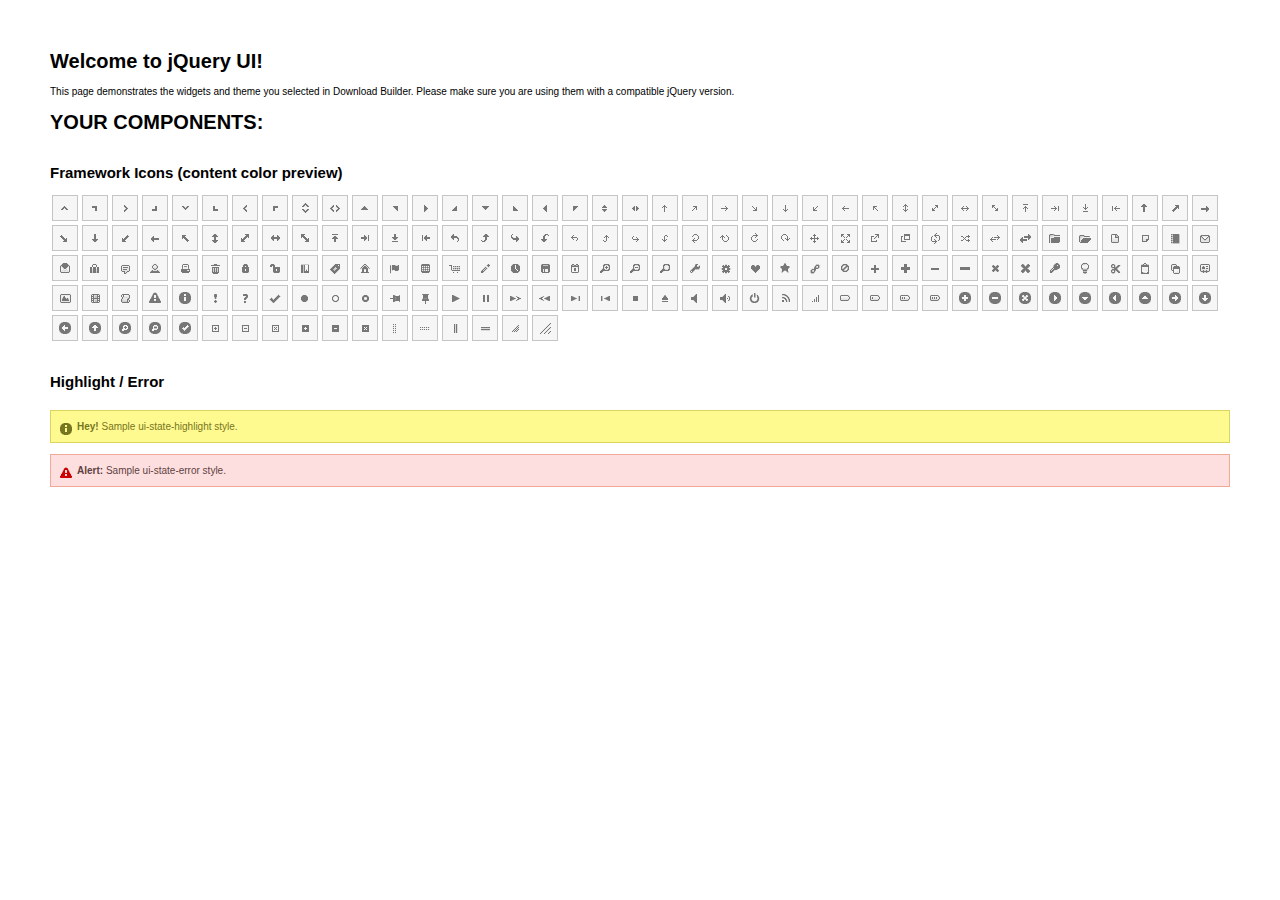
<file: js/vendor/jquery-ui/index.html>
<!doctype html>
<html lang="us">
<head>
	<meta charset="utf-8">
	<title>jQuery UI Example Page</title>
	<link href="jquery-ui.css" rel="stylesheet">
	<style>
	body{
		font: 62.5% "Trebuchet MS", sans-serif;
		margin: 50px;
	}
	.demoHeaders {
		margin-top: 2em;
	}
	#dialog-link {
		padding: .4em 1em .4em 20px;
		text-decoration: none;
		position: relative;
	}
	#dialog-link span.ui-icon {
		margin: 0 5px 0 0;
		position: absolute;
		left: .2em;
		top: 50%;
		margin-top: -8px;
	}
	#icons {
		margin: 0;
		padding: 0;
	}
	#icons li {
		margin: 2px;
		position: relative;
		padding: 4px 0;
		cursor: pointer;
		float: left;
		list-style: none;
	}
	#icons span.ui-icon {
		float: left;
		margin: 0 4px;
	}
	.fakewindowcontain .ui-widget-overlay {
		position: absolute;
	}
	select {
		width: 200px;
	}
	</style>
</head>
<body>

<h1>Welcome to jQuery UI!</h1>

<div class="ui-widget">
	<p>This page demonstrates the widgets and theme you selected in Download Builder. Please make sure you are using them with a compatible jQuery version.</p>
</div>

<h1>YOUR COMPONENTS:</h1>












<h2 class="demoHeaders">Framework Icons (content color preview)</h2>
<ul id="icons" class="ui-widget ui-helper-clearfix">
	<li class="ui-state-default ui-corner-all" title=".ui-icon-carat-1-n"><span class="ui-icon ui-icon-carat-1-n"></span></li>
	<li class="ui-state-default ui-corner-all" title=".ui-icon-carat-1-ne"><span class="ui-icon ui-icon-carat-1-ne"></span></li>
	<li class="ui-state-default ui-corner-all" title=".ui-icon-carat-1-e"><span class="ui-icon ui-icon-carat-1-e"></span></li>
	<li class="ui-state-default ui-corner-all" title=".ui-icon-carat-1-se"><span class="ui-icon ui-icon-carat-1-se"></span></li>
	<li class="ui-state-default ui-corner-all" title=".ui-icon-carat-1-s"><span class="ui-icon ui-icon-carat-1-s"></span></li>
	<li class="ui-state-default ui-corner-all" title=".ui-icon-carat-1-sw"><span class="ui-icon ui-icon-carat-1-sw"></span></li>
	<li class="ui-state-default ui-corner-all" title=".ui-icon-carat-1-w"><span class="ui-icon ui-icon-carat-1-w"></span></li>
	<li class="ui-state-default ui-corner-all" title=".ui-icon-carat-1-nw"><span class="ui-icon ui-icon-carat-1-nw"></span></li>
	<li class="ui-state-default ui-corner-all" title=".ui-icon-carat-2-n-s"><span class="ui-icon ui-icon-carat-2-n-s"></span></li>
	<li class="ui-state-default ui-corner-all" title=".ui-icon-carat-2-e-w"><span class="ui-icon ui-icon-carat-2-e-w"></span></li>
	<li class="ui-state-default ui-corner-all" title=".ui-icon-triangle-1-n"><span class="ui-icon ui-icon-triangle-1-n"></span></li>
	<li class="ui-state-default ui-corner-all" title=".ui-icon-triangle-1-ne"><span class="ui-icon ui-icon-triangle-1-ne"></span></li>
	<li class="ui-state-default ui-corner-all" title=".ui-icon-triangle-1-e"><span class="ui-icon ui-icon-triangle-1-e"></span></li>
	<li class="ui-state-default ui-corner-all" title=".ui-icon-triangle-1-se"><span class="ui-icon ui-icon-triangle-1-se"></span></li>
	<li class="ui-state-default ui-corner-all" title=".ui-icon-triangle-1-s"><span class="ui-icon ui-icon-triangle-1-s"></span></li>
	<li class="ui-state-default ui-corner-all" title=".ui-icon-triangle-1-sw"><span class="ui-icon ui-icon-triangle-1-sw"></span></li>
	<li class="ui-state-default ui-corner-all" title=".ui-icon-triangle-1-w"><span class="ui-icon ui-icon-triangle-1-w"></span></li>
	<li class="ui-state-default ui-corner-all" title=".ui-icon-triangle-1-nw"><span class="ui-icon ui-icon-triangle-1-nw"></span></li>
	<li class="ui-state-default ui-corner-all" title=".ui-icon-triangle-2-n-s"><span class="ui-icon ui-icon-triangle-2-n-s"></span></li>
	<li class="ui-state-default ui-corner-all" title=".ui-icon-triangle-2-e-w"><span class="ui-icon ui-icon-triangle-2-e-w"></span></li>
	<li class="ui-state-default ui-corner-all" title=".ui-icon-arrow-1-n"><span class="ui-icon ui-icon-arrow-1-n"></span></li>
	<li class="ui-state-default ui-corner-all" title=".ui-icon-arrow-1-ne"><span class="ui-icon ui-icon-arrow-1-ne"></span></li>
	<li class="ui-state-default ui-corner-all" title=".ui-icon-arrow-1-e"><span class="ui-icon ui-icon-arrow-1-e"></span></li>
	<li class="ui-state-default ui-corner-all" title=".ui-icon-arrow-1-se"><span class="ui-icon ui-icon-arrow-1-se"></span></li>
	<li class="ui-state-default ui-corner-all" title=".ui-icon-arrow-1-s"><span class="ui-icon ui-icon-arrow-1-s"></span></li>
	<li class="ui-state-default ui-corner-all" title=".ui-icon-arrow-1-sw"><span class="ui-icon ui-icon-arrow-1-sw"></span></li>
	<li class="ui-state-default ui-corner-all" title=".ui-icon-arrow-1-w"><span class="ui-icon ui-icon-arrow-1-w"></span></li>
	<li class="ui-state-default ui-corner-all" title=".ui-icon-arrow-1-nw"><span class="ui-icon ui-icon-arrow-1-nw"></span></li>
	<li class="ui-state-default ui-corner-all" title=".ui-icon-arrow-2-n-s"><span class="ui-icon ui-icon-arrow-2-n-s"></span></li>
	<li class="ui-state-default ui-corner-all" title=".ui-icon-arrow-2-ne-sw"><span class="ui-icon ui-icon-arrow-2-ne-sw"></span></li>
	<li class="ui-state-default ui-corner-all" title=".ui-icon-arrow-2-e-w"><span class="ui-icon ui-icon-arrow-2-e-w"></span></li>
	<li class="ui-state-default ui-corner-all" title=".ui-icon-arrow-2-se-nw"><span class="ui-icon ui-icon-arrow-2-se-nw"></span></li>
	<li class="ui-state-default ui-corner-all" title=".ui-icon-arrowstop-1-n"><span class="ui-icon ui-icon-arrowstop-1-n"></span></li>
	<li class="ui-state-default ui-corner-all" title=".ui-icon-arrowstop-1-e"><span class="ui-icon ui-icon-arrowstop-1-e"></span></li>
	<li class="ui-state-default ui-corner-all" title=".ui-icon-arrowstop-1-s"><span class="ui-icon ui-icon-arrowstop-1-s"></span></li>
	<li class="ui-state-default ui-corner-all" title=".ui-icon-arrowstop-1-w"><span class="ui-icon ui-icon-arrowstop-1-w"></span></li>
	<li class="ui-state-default ui-corner-all" title=".ui-icon-arrowthick-1-n"><span class="ui-icon ui-icon-arrowthick-1-n"></span></li>
	<li class="ui-state-default ui-corner-all" title=".ui-icon-arrowthick-1-ne"><span class="ui-icon ui-icon-arrowthick-1-ne"></span></li>
	<li class="ui-state-default ui-corner-all" title=".ui-icon-arrowthick-1-e"><span class="ui-icon ui-icon-arrowthick-1-e"></span></li>
	<li class="ui-state-default ui-corner-all" title=".ui-icon-arrowthick-1-se"><span class="ui-icon ui-icon-arrowthick-1-se"></span></li>
	<li class="ui-state-default ui-corner-all" title=".ui-icon-arrowthick-1-s"><span class="ui-icon ui-icon-arrowthick-1-s"></span></li>
	<li class="ui-state-default ui-corner-all" title=".ui-icon-arrowthick-1-sw"><span class="ui-icon ui-icon-arrowthick-1-sw"></span></li>
	<li class="ui-state-default ui-corner-all" title=".ui-icon-arrowthick-1-w"><span class="ui-icon ui-icon-arrowthick-1-w"></span></li>
	<li class="ui-state-default ui-corner-all" title=".ui-icon-arrowthick-1-nw"><span class="ui-icon ui-icon-arrowthick-1-nw"></span></li>
	<li class="ui-state-default ui-corner-all" title=".ui-icon-arrowthick-2-n-s"><span class="ui-icon ui-icon-arrowthick-2-n-s"></span></li>
	<li class="ui-state-default ui-corner-all" title=".ui-icon-arrowthick-2-ne-sw"><span class="ui-icon ui-icon-arrowthick-2-ne-sw"></span></li>
	<li class="ui-state-default ui-corner-all" title=".ui-icon-arrowthick-2-e-w"><span class="ui-icon ui-icon-arrowthick-2-e-w"></span></li>
	<li class="ui-state-default ui-corner-all" title=".ui-icon-arrowthick-2-se-nw"><span class="ui-icon ui-icon-arrowthick-2-se-nw"></span></li>
	<li class="ui-state-default ui-corner-all" title=".ui-icon-arrowthickstop-1-n"><span class="ui-icon ui-icon-arrowthickstop-1-n"></span></li>
	<li class="ui-state-default ui-corner-all" title=".ui-icon-arrowthickstop-1-e"><span class="ui-icon ui-icon-arrowthickstop-1-e"></span></li>
	<li class="ui-state-default ui-corner-all" title=".ui-icon-arrowthickstop-1-s"><span class="ui-icon ui-icon-arrowthickstop-1-s"></span></li>
	<li class="ui-state-default ui-corner-all" title=".ui-icon-arrowthickstop-1-w"><span class="ui-icon ui-icon-arrowthickstop-1-w"></span></li>
	<li class="ui-state-default ui-corner-all" title=".ui-icon-arrowreturnthick-1-w"><span class="ui-icon ui-icon-arrowreturnthick-1-w"></span></li>
	<li class="ui-state-default ui-corner-all" title=".ui-icon-arrowreturnthick-1-n"><span class="ui-icon ui-icon-arrowreturnthick-1-n"></span></li>
	<li class="ui-state-default ui-corner-all" title=".ui-icon-arrowreturnthick-1-e"><span class="ui-icon ui-icon-arrowreturnthick-1-e"></span></li>
	<li class="ui-state-default ui-corner-all" title=".ui-icon-arrowreturnthick-1-s"><span class="ui-icon ui-icon-arrowreturnthick-1-s"></span></li>
	<li class="ui-state-default ui-corner-all" title=".ui-icon-arrowreturn-1-w"><span class="ui-icon ui-icon-arrowreturn-1-w"></span></li>
	<li class="ui-state-default ui-corner-all" title=".ui-icon-arrowreturn-1-n"><span class="ui-icon ui-icon-arrowreturn-1-n"></span></li>
	<li class="ui-state-default ui-corner-all" title=".ui-icon-arrowreturn-1-e"><span class="ui-icon ui-icon-arrowreturn-1-e"></span></li>
	<li class="ui-state-default ui-corner-all" title=".ui-icon-arrowreturn-1-s"><span class="ui-icon ui-icon-arrowreturn-1-s"></span></li>
	<li class="ui-state-default ui-corner-all" title=".ui-icon-arrowrefresh-1-w"><span class="ui-icon ui-icon-arrowrefresh-1-w"></span></li>
	<li class="ui-state-default ui-corner-all" title=".ui-icon-arrowrefresh-1-n"><span class="ui-icon ui-icon-arrowrefresh-1-n"></span></li>
	<li class="ui-state-default ui-corner-all" title=".ui-icon-arrowrefresh-1-e"><span class="ui-icon ui-icon-arrowrefresh-1-e"></span></li>
	<li class="ui-state-default ui-corner-all" title=".ui-icon-arrowrefresh-1-s"><span class="ui-icon ui-icon-arrowrefresh-1-s"></span></li>
	<li class="ui-state-default ui-corner-all" title=".ui-icon-arrow-4"><span class="ui-icon ui-icon-arrow-4"></span></li>
	<li class="ui-state-default ui-corner-all" title=".ui-icon-arrow-4-diag"><span class="ui-icon ui-icon-arrow-4-diag"></span></li>
	<li class="ui-state-default ui-corner-all" title=".ui-icon-extlink"><span class="ui-icon ui-icon-extlink"></span></li>
	<li class="ui-state-default ui-corner-all" title=".ui-icon-newwin"><span class="ui-icon ui-icon-newwin"></span></li>
	<li class="ui-state-default ui-corner-all" title=".ui-icon-refresh"><span class="ui-icon ui-icon-refresh"></span></li>
	<li class="ui-state-default ui-corner-all" title=".ui-icon-shuffle"><span class="ui-icon ui-icon-shuffle"></span></li>
	<li class="ui-state-default ui-corner-all" title=".ui-icon-transfer-e-w"><span class="ui-icon ui-icon-transfer-e-w"></span></li>
	<li class="ui-state-default ui-corner-all" title=".ui-icon-transferthick-e-w"><span class="ui-icon ui-icon-transferthick-e-w"></span></li>
	<li class="ui-state-default ui-corner-all" title=".ui-icon-folder-collapsed"><span class="ui-icon ui-icon-folder-collapsed"></span></li>
	<li class="ui-state-default ui-corner-all" title=".ui-icon-folder-open"><span class="ui-icon ui-icon-folder-open"></span></li>
	<li class="ui-state-default ui-corner-all" title=".ui-icon-document"><span class="ui-icon ui-icon-document"></span></li>
	<li class="ui-state-default ui-corner-all" title=".ui-icon-document-b"><span class="ui-icon ui-icon-document-b"></span></li>
	<li class="ui-state-default ui-corner-all" title=".ui-icon-note"><span class="ui-icon ui-icon-note"></span></li>
	<li class="ui-state-default ui-corner-all" title=".ui-icon-mail-closed"><span class="ui-icon ui-icon-mail-closed"></span></li>
	<li class="ui-state-default ui-corner-all" title=".ui-icon-mail-open"><span class="ui-icon ui-icon-mail-open"></span></li>
	<li class="ui-state-default ui-corner-all" title=".ui-icon-suitcase"><span class="ui-icon ui-icon-suitcase"></span></li>
	<li class="ui-state-default ui-corner-all" title=".ui-icon-comment"><span class="ui-icon ui-icon-comment"></span></li>
	<li class="ui-state-default ui-corner-all" title=".ui-icon-person"><span class="ui-icon ui-icon-person"></span></li>
	<li class="ui-state-default ui-corner-all" title=".ui-icon-print"><span class="ui-icon ui-icon-print"></span></li>
	<li class="ui-state-default ui-corner-all" title=".ui-icon-trash"><span class="ui-icon ui-icon-trash"></span></li>
	<li class="ui-state-default ui-corner-all" title=".ui-icon-locked"><span class="ui-icon ui-icon-locked"></span></li>
	<li class="ui-state-default ui-corner-all" title=".ui-icon-unlocked"><span class="ui-icon ui-icon-unlocked"></span></li>
	<li class="ui-state-default ui-corner-all" title=".ui-icon-bookmark"><span class="ui-icon ui-icon-bookmark"></span></li>
	<li class="ui-state-default ui-corner-all" title=".ui-icon-tag"><span class="ui-icon ui-icon-tag"></span></li>
	<li class="ui-state-default ui-corner-all" title=".ui-icon-home"><span class="ui-icon ui-icon-home"></span></li>
	<li class="ui-state-default ui-corner-all" title=".ui-icon-flag"><span class="ui-icon ui-icon-flag"></span></li>
	<li class="ui-state-default ui-corner-all" title=".ui-icon-calculator"><span class="ui-icon ui-icon-calculator"></span></li>
	<li class="ui-state-default ui-corner-all" title=".ui-icon-cart"><span class="ui-icon ui-icon-cart"></span></li>
	<li class="ui-state-default ui-corner-all" title=".ui-icon-pencil"><span class="ui-icon ui-icon-pencil"></span></li>
	<li class="ui-state-default ui-corner-all" title=".ui-icon-clock"><span class="ui-icon ui-icon-clock"></span></li>
	<li class="ui-state-default ui-corner-all" title=".ui-icon-disk"><span class="ui-icon ui-icon-disk"></span></li>
	<li class="ui-state-default ui-corner-all" title=".ui-icon-calendar"><span class="ui-icon ui-icon-calendar"></span></li>
	<li class="ui-state-default ui-corner-all" title=".ui-icon-zoomin"><span class="ui-icon ui-icon-zoomin"></span></li>
	<li class="ui-state-default ui-corner-all" title=".ui-icon-zoomout"><span class="ui-icon ui-icon-zoomout"></span></li>
	<li class="ui-state-default ui-corner-all" title=".ui-icon-search"><span class="ui-icon ui-icon-search"></span></li>
	<li class="ui-state-default ui-corner-all" title=".ui-icon-wrench"><span class="ui-icon ui-icon-wrench"></span></li>
	<li class="ui-state-default ui-corner-all" title=".ui-icon-gear"><span class="ui-icon ui-icon-gear"></span></li>
	<li class="ui-state-default ui-corner-all" title=".ui-icon-heart"><span class="ui-icon ui-icon-heart"></span></li>
	<li class="ui-state-default ui-corner-all" title=".ui-icon-star"><span class="ui-icon ui-icon-star"></span></li>
	<li class="ui-state-default ui-corner-all" title=".ui-icon-link"><span class="ui-icon ui-icon-link"></span></li>
	<li class="ui-state-default ui-corner-all" title=".ui-icon-cancel"><span class="ui-icon ui-icon-cancel"></span></li>
	<li class="ui-state-default ui-corner-all" title=".ui-icon-plus"><span class="ui-icon ui-icon-plus"></span></li>
	<li class="ui-state-default ui-corner-all" title=".ui-icon-plusthick"><span class="ui-icon ui-icon-plusthick"></span></li>
	<li class="ui-state-default ui-corner-all" title=".ui-icon-minus"><span class="ui-icon ui-icon-minus"></span></li>
	<li class="ui-state-default ui-corner-all" title=".ui-icon-minusthick"><span class="ui-icon ui-icon-minusthick"></span></li>
	<li class="ui-state-default ui-corner-all" title=".ui-icon-close"><span class="ui-icon ui-icon-close"></span></li>
	<li class="ui-state-default ui-corner-all" title=".ui-icon-closethick"><span class="ui-icon ui-icon-closethick"></span></li>
	<li class="ui-state-default ui-corner-all" title=".ui-icon-key"><span class="ui-icon ui-icon-key"></span></li>
	<li class="ui-state-default ui-corner-all" title=".ui-icon-lightbulb"><span class="ui-icon ui-icon-lightbulb"></span></li>
	<li class="ui-state-default ui-corner-all" title=".ui-icon-scissors"><span class="ui-icon ui-icon-scissors"></span></li>
	<li class="ui-state-default ui-corner-all" title=".ui-icon-clipboard"><span class="ui-icon ui-icon-clipboard"></span></li>
	<li class="ui-state-default ui-corner-all" title=".ui-icon-copy"><span class="ui-icon ui-icon-copy"></span></li>
	<li class="ui-state-default ui-corner-all" title=".ui-icon-contact"><span class="ui-icon ui-icon-contact"></span></li>
	<li class="ui-state-default ui-corner-all" title=".ui-icon-image"><span class="ui-icon ui-icon-image"></span></li>
	<li class="ui-state-default ui-corner-all" title=".ui-icon-video"><span class="ui-icon ui-icon-video"></span></li>
	<li class="ui-state-default ui-corner-all" title=".ui-icon-script"><span class="ui-icon ui-icon-script"></span></li>
	<li class="ui-state-default ui-corner-all" title=".ui-icon-alert"><span class="ui-icon ui-icon-alert"></span></li>
	<li class="ui-state-default ui-corner-all" title=".ui-icon-info"><span class="ui-icon ui-icon-info"></span></li>
	<li class="ui-state-default ui-corner-all" title=".ui-icon-notice"><span class="ui-icon ui-icon-notice"></span></li>
	<li class="ui-state-default ui-corner-all" title=".ui-icon-help"><span class="ui-icon ui-icon-help"></span></li>
	<li class="ui-state-default ui-corner-all" title=".ui-icon-check"><span class="ui-icon ui-icon-check"></span></li>
	<li class="ui-state-default ui-corner-all" title=".ui-icon-bullet"><span class="ui-icon ui-icon-bullet"></span></li>
	<li class="ui-state-default ui-corner-all" title=".ui-icon-radio-off"><span class="ui-icon ui-icon-radio-off"></span></li>
	<li class="ui-state-default ui-corner-all" title=".ui-icon-radio-on"><span class="ui-icon ui-icon-radio-on"></span></li>
	<li class="ui-state-default ui-corner-all" title=".ui-icon-pin-w"><span class="ui-icon ui-icon-pin-w"></span></li>
	<li class="ui-state-default ui-corner-all" title=".ui-icon-pin-s"><span class="ui-icon ui-icon-pin-s"></span></li>
	<li class="ui-state-default ui-corner-all" title=".ui-icon-play"><span class="ui-icon ui-icon-play"></span></li>
	<li class="ui-state-default ui-corner-all" title=".ui-icon-pause"><span class="ui-icon ui-icon-pause"></span></li>
	<li class="ui-state-default ui-corner-all" title=".ui-icon-seek-next"><span class="ui-icon ui-icon-seek-next"></span></li>
	<li class="ui-state-default ui-corner-all" title=".ui-icon-seek-prev"><span class="ui-icon ui-icon-seek-prev"></span></li>
	<li class="ui-state-default ui-corner-all" title=".ui-icon-seek-end"><span class="ui-icon ui-icon-seek-end"></span></li>
	<li class="ui-state-default ui-corner-all" title=".ui-icon-seek-first"><span class="ui-icon ui-icon-seek-first"></span></li>
	<li class="ui-state-default ui-corner-all" title=".ui-icon-stop"><span class="ui-icon ui-icon-stop"></span></li>
	<li class="ui-state-default ui-corner-all" title=".ui-icon-eject"><span class="ui-icon ui-icon-eject"></span></li>
	<li class="ui-state-default ui-corner-all" title=".ui-icon-volume-off"><span class="ui-icon ui-icon-volume-off"></span></li>
	<li class="ui-state-default ui-corner-all" title=".ui-icon-volume-on"><span class="ui-icon ui-icon-volume-on"></span></li>
	<li class="ui-state-default ui-corner-all" title=".ui-icon-power"><span class="ui-icon ui-icon-power"></span></li>
	<li class="ui-state-default ui-corner-all" title=".ui-icon-signal-diag"><span class="ui-icon ui-icon-signal-diag"></span></li>
	<li class="ui-state-default ui-corner-all" title=".ui-icon-signal"><span class="ui-icon ui-icon-signal"></span></li>
	<li class="ui-state-default ui-corner-all" title=".ui-icon-battery-0"><span class="ui-icon ui-icon-battery-0"></span></li>
	<li class="ui-state-default ui-corner-all" title=".ui-icon-battery-1"><span class="ui-icon ui-icon-battery-1"></span></li>
	<li class="ui-state-default ui-corner-all" title=".ui-icon-battery-2"><span class="ui-icon ui-icon-battery-2"></span></li>
	<li class="ui-state-default ui-corner-all" title=".ui-icon-battery-3"><span class="ui-icon ui-icon-battery-3"></span></li>
	<li class="ui-state-default ui-corner-all" title=".ui-icon-circle-plus"><span class="ui-icon ui-icon-circle-plus"></span></li>
	<li class="ui-state-default ui-corner-all" title=".ui-icon-circle-minus"><span class="ui-icon ui-icon-circle-minus"></span></li>
	<li class="ui-state-default ui-corner-all" title=".ui-icon-circle-close"><span class="ui-icon ui-icon-circle-close"></span></li>
	<li class="ui-state-default ui-corner-all" title=".ui-icon-circle-triangle-e"><span class="ui-icon ui-icon-circle-triangle-e"></span></li>
	<li class="ui-state-default ui-corner-all" title=".ui-icon-circle-triangle-s"><span class="ui-icon ui-icon-circle-triangle-s"></span></li>
	<li class="ui-state-default ui-corner-all" title=".ui-icon-circle-triangle-w"><span class="ui-icon ui-icon-circle-triangle-w"></span></li>
	<li class="ui-state-default ui-corner-all" title=".ui-icon-circle-triangle-n"><span class="ui-icon ui-icon-circle-triangle-n"></span></li>
	<li class="ui-state-default ui-corner-all" title=".ui-icon-circle-arrow-e"><span class="ui-icon ui-icon-circle-arrow-e"></span></li>
	<li class="ui-state-default ui-corner-all" title=".ui-icon-circle-arrow-s"><span class="ui-icon ui-icon-circle-arrow-s"></span></li>
	<li class="ui-state-default ui-corner-all" title=".ui-icon-circle-arrow-w"><span class="ui-icon ui-icon-circle-arrow-w"></span></li>
	<li class="ui-state-default ui-corner-all" title=".ui-icon-circle-arrow-n"><span class="ui-icon ui-icon-circle-arrow-n"></span></li>
	<li class="ui-state-default ui-corner-all" title=".ui-icon-circle-zoomin"><span class="ui-icon ui-icon-circle-zoomin"></span></li>
	<li class="ui-state-default ui-corner-all" title=".ui-icon-circle-zoomout"><span class="ui-icon ui-icon-circle-zoomout"></span></li>
	<li class="ui-state-default ui-corner-all" title=".ui-icon-circle-check"><span class="ui-icon ui-icon-circle-check"></span></li>
	<li class="ui-state-default ui-corner-all" title=".ui-icon-circlesmall-plus"><span class="ui-icon ui-icon-circlesmall-plus"></span></li>
	<li class="ui-state-default ui-corner-all" title=".ui-icon-circlesmall-minus"><span class="ui-icon ui-icon-circlesmall-minus"></span></li>
	<li class="ui-state-default ui-corner-all" title=".ui-icon-circlesmall-close"><span class="ui-icon ui-icon-circlesmall-close"></span></li>
	<li class="ui-state-default ui-corner-all" title=".ui-icon-squaresmall-plus"><span class="ui-icon ui-icon-squaresmall-plus"></span></li>
	<li class="ui-state-default ui-corner-all" title=".ui-icon-squaresmall-minus"><span class="ui-icon ui-icon-squaresmall-minus"></span></li>
	<li class="ui-state-default ui-corner-all" title=".ui-icon-squaresmall-close"><span class="ui-icon ui-icon-squaresmall-close"></span></li>
	<li class="ui-state-default ui-corner-all" title=".ui-icon-grip-dotted-vertical"><span class="ui-icon ui-icon-grip-dotted-vertical"></span></li>
	<li class="ui-state-default ui-corner-all" title=".ui-icon-grip-dotted-horizontal"><span class="ui-icon ui-icon-grip-dotted-horizontal"></span></li>
	<li class="ui-state-default ui-corner-all" title=".ui-icon-grip-solid-vertical"><span class="ui-icon ui-icon-grip-solid-vertical"></span></li>
	<li class="ui-state-default ui-corner-all" title=".ui-icon-grip-solid-horizontal"><span class="ui-icon ui-icon-grip-solid-horizontal"></span></li>
	<li class="ui-state-default ui-corner-all" title=".ui-icon-gripsmall-diagonal-se"><span class="ui-icon ui-icon-gripsmall-diagonal-se"></span></li>
	<li class="ui-state-default ui-corner-all" title=".ui-icon-grip-diagonal-se"><span class="ui-icon ui-icon-grip-diagonal-se"></span></li>
</ul>















<!-- Highlight / Error -->
<h2 class="demoHeaders">Highlight / Error</h2>
<div class="ui-widget">
	<div class="ui-state-highlight ui-corner-all" style="margin-top: 20px; padding: 0 .7em;">
		<p><span class="ui-icon ui-icon-info" style="float: left; margin-right: .3em;"></span>
		<strong>Hey!</strong> Sample ui-state-highlight style.</p>
	</div>
</div>
<br>
<div class="ui-widget">
	<div class="ui-state-error ui-corner-all" style="padding: 0 .7em;">
		<p><span class="ui-icon ui-icon-alert" style="float: left; margin-right: .3em;"></span>
		<strong>Alert:</strong> Sample ui-state-error style.</p>
	</div>
</div>

<script src="external/jquery/jquery.js"></script>
<script src="jquery-ui.js"></script>
<script>
























// Hover states on the static widgets
$( "#dialog-link, #icons li" ).hover(
	function() {
		$( this ).addClass( "ui-state-hover" );
	},
	function() {
		$( this ).removeClass( "ui-state-hover" );
	}
);
</script>
</body>
</html>
</file>
